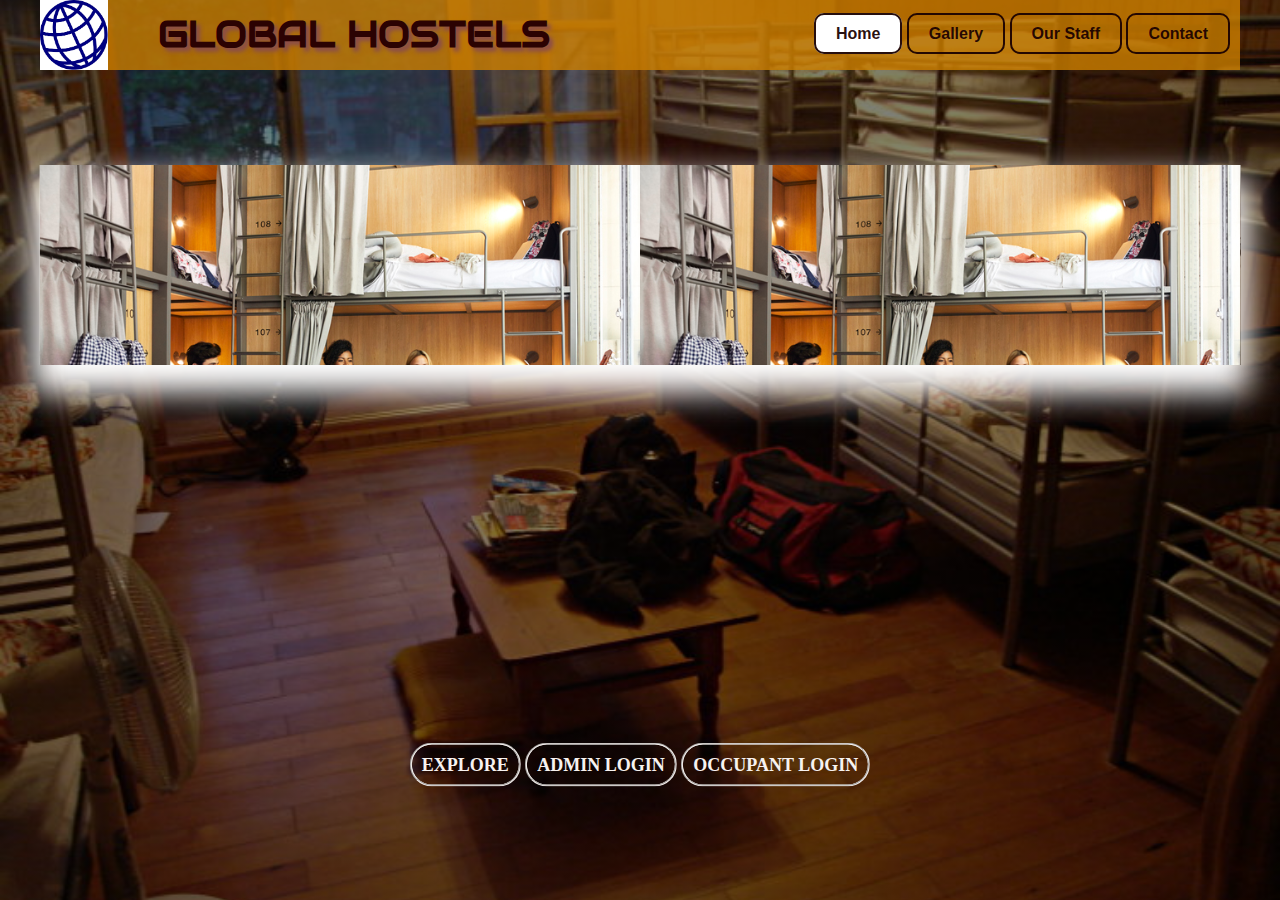
<file: index.html>
<!DOCTYPE html>
<html lang="en">
<head>
    <meta charset="UTF-8">
    <meta http-equiv="X-UA-Compatible" content="IE=edge">
    <meta name="viewport" content="width=device-width, initial-scale=1.0">
    <title>Hostel Manangement</title>
    <link rel='stylesheet' type= 'text/css' href='css\style.css'>
    <link rel="stylesheet" href="https://fonts.googleapis.com/css?family=Audiowide">
</head>
<body>
    <header>
        <div class='logo'>
            <img src="img/logo.png">
        </div>
        <h1>
            GLOBAL HOSTELS
        </h1>
        <div class='main'>
            <ul>
                <li><a class='active' href="#">Home</a></li>
                <li><a href="#">Gallery</a></li>
                <li><a href="#">Our Staff</a></li>
                <li><a href="#">Contact</a></li>
            </ul>

        </div>

    </header>
    <div class='anime'></div>
    <div class='button'>
        <a class='btn' href="#">EXPLORE</a>
        <a class='btn' href="/admin.html">ADMIN LOGIN</a>
        <a class='btn' href="/student.html">OCCUPANT LOGIN</a>
    </div>
</body>
</html>
</file>
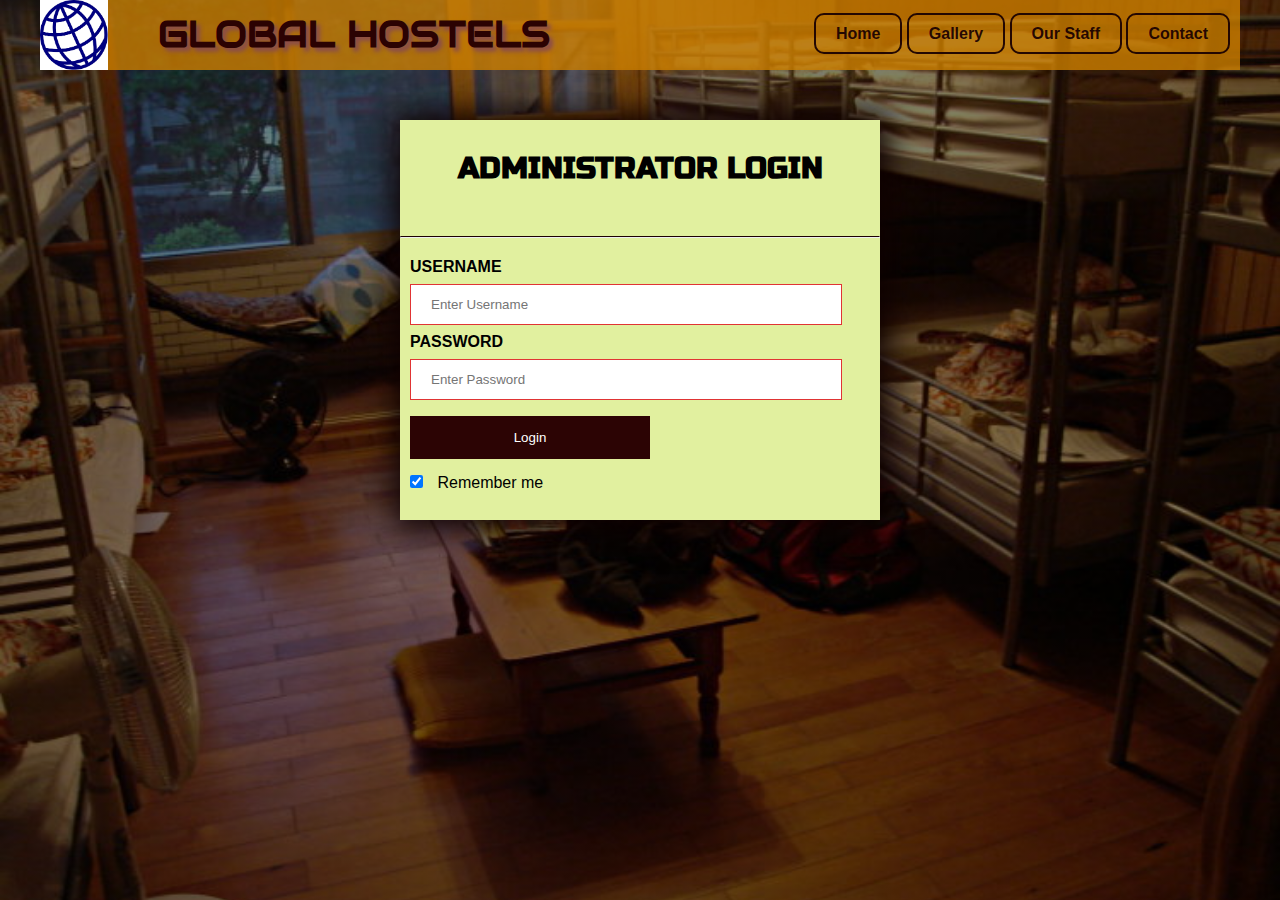
<file: admin.html>
<!DOCTYPE html>
    <html lang="en">
    <head>
        <meta charset="UTF-8">
        <meta http-equiv="X-UA-Compatible" content="IE=edge">
        <meta name="viewport" content="width=device-width, initial-scale=1.0">
        <title>Hostel Manangement</title>
        <link rel='stylesheet' type= 'text/css' href='css\style.css'>
        <link rel="stylesheet" href="https://fonts.googleapis.com/css?family=Audiowide">
        <link rel="stylesheet" href="https://fonts.googleapis.com/css?family=Russo One">
    </head>
    <body>
        <header>
            <div class='logo'>
                <img src="img/logo.png">
            </div>
            <h1>
                GLOBAL HOSTELS
            </h1>
            <div class='main'>
                <ul>
                    <li><a href="/index.html">Home</a></li>
                    <li><a href="#">Gallery</a></li>
                    <li><a href="#">Our Staff</a></li>
                    <li><a href="#">Contact</a></li>
                </ul>

            </div>
            
        </header>
        <div class= 'login'>
            <h4>ADMINISTRATOR LOGIN</h4><hr>
            <form action="#" method="post">
                <label for="uname"><b>USERNAME</b></label><br>
                <input type="text" placeholder="Enter Username" n  ame="uname" required><br>

                <label for="psw"><b>PASSWORD</b></label><br>
                <input type="password" placeholder="Enter Password" name="psw" required><br>
                <button type="submit">Login</button><br>
                 <label>
                 <input type="checkbox" checked="checked" name="remember"> Remember me
             </label><br>
            </form> 
        </div>

        
    </body>
    </html>
</file>
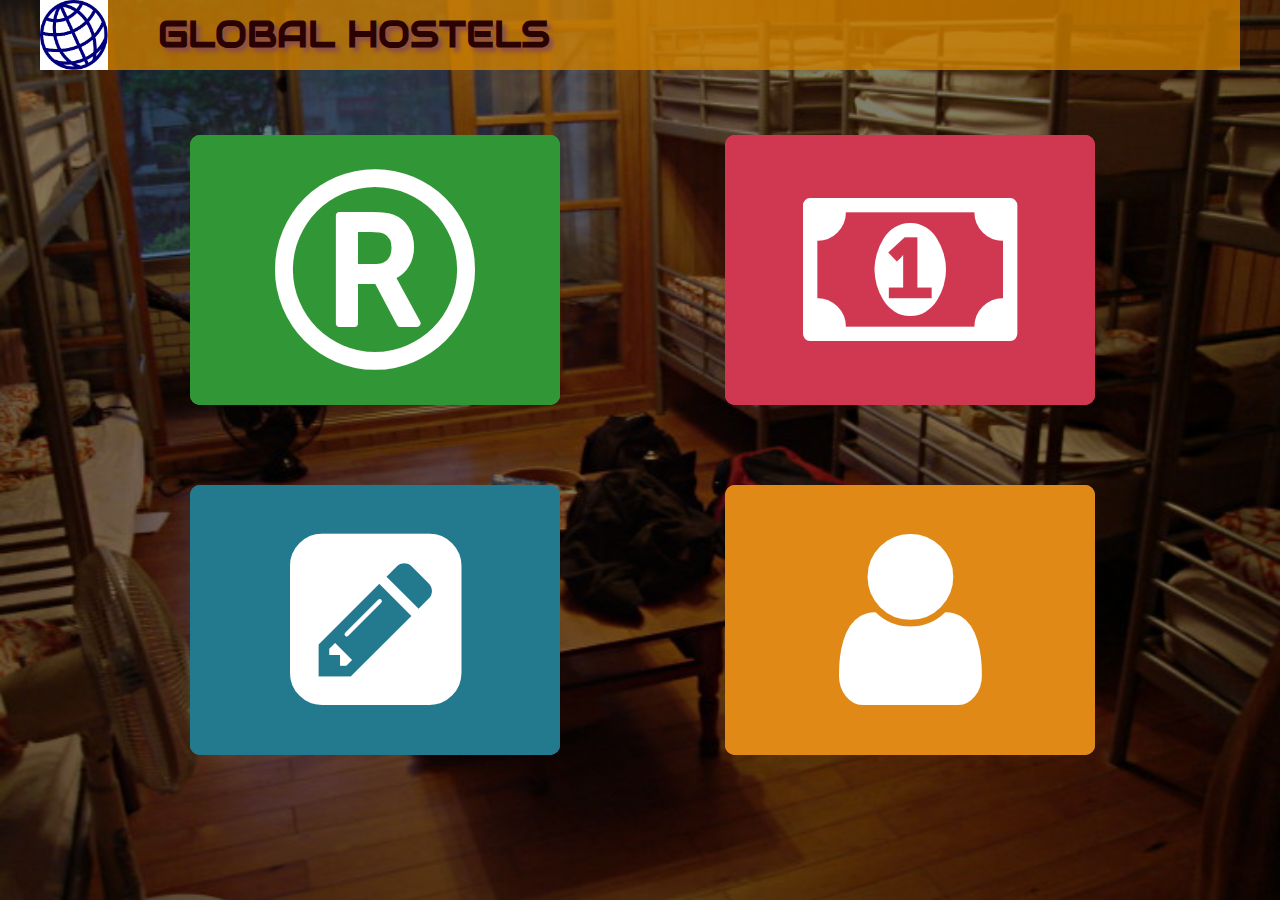
<file: adminhome.html>
<!DOCTYPE html>
    <html lang="en">
    <head>
        <meta charset="UTF-8">
        <meta http-equiv="X-UA-Compatible" content="IE=edge">
        <meta name="viewport" content="width=device-width, initial-scale=1.0">
        <title>Hostel Manangement</title>
        <link rel='stylesheet' type= 'text/css' href='css\style.css'>
        <link rel="stylesheet" href="https://fonts.googleapis.com/css?family=Audiowide">
        <link rel="stylesheet" href="https://fonts.googleapis.com/css?family=Russo One">
        <link rel="stylesheet" href="https://stackpath.bootstrapcdn.com/font-awesome/4.7.0/css/font-awesome.min.css">
    </head>
    <body>
        <header>
            <div class='logo'>
                <img src="img/logo.png">
            </div>
            <h1>
                GLOBAL HOSTELS
            </h1>
        </header>
        <div class= 'container'>
            <div class='box'>
                <div class= 'icon'>
                    <i class="fa fa-registered"></i>
                </div>
                <div class='content'>
                    <h3><a href= '#'> REGISTER</a></h3><br>
                    <p>Register a new Occupant</p>
                </div>
            </div>
            <div class='box'>
                <div class= 'icon'>
                    <i class="fa fa-money" aria-hidden="true"></i>
                </div>
                <div class='content'>
                    <h3><a href= '#'> BILL</a></h3><br>
                    <p>Generate the payment receipt for an occupant</p>
                </div>
            </div>
        </div>
        <div class= 'container typeZ'>    
            <div class='box'>
                <div class= 'icon'>
                    <i class="fa fa-pencil-square" aria-hidden="true"></i>
                </div>
                <div class='content'>
                    <h3><a href= '#'> UPDATE</a></h3><br>
                    <p>Update the details of a residing Occupant</p>
                </div>
            </div>
            <div class='box'>
                <div class= 'icon'>
                    <i class="fa fa-user" aria-hidden="true"></i>
                </div>
                <div class='content'>
                    <h3><a href= '#'> ADMIN</a></h3><br>
                    <p>Make changes as Administrator</p>
                </div>
            </div>

        </div> 
    </body>
    </html>
</file>
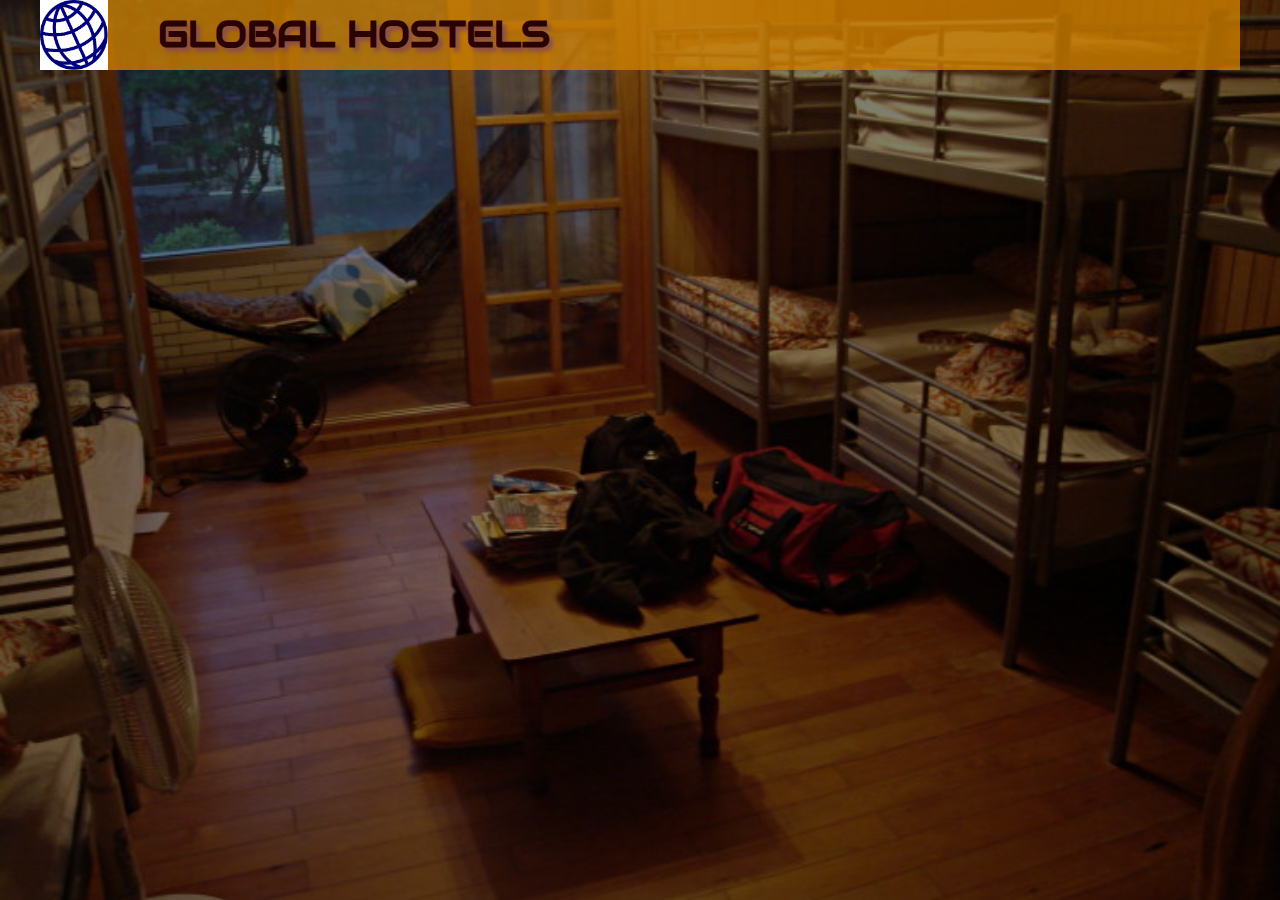
<file: registration.html>
<!DOCTYPE html>
    <html lang="en">
    <head>
        <meta charset="UTF-8">
        <meta http-equiv="X-UA-Compatible" content="IE=edge">
        <meta name="viewport" content="width=device-width, initial-scale=1.0">
        <title>Hostel Manangement</title>
        <link rel='stylesheet' type= 'text/css' href='css\style.css'>
        <link rel="stylesheet" href="https://fonts.googleapis.com/css?family=Audiowide">
        <link rel="stylesheet" href="https://fonts.googleapis.com/css?family=Russo One">
        <link rel="stylesheet" href="https://stackpath.bootstrapcdn.com/font-awesome/4.7.0/css/font-awesome.min.css">
    </head>
    <body>
        <header>
            <div class='logo'>
                <img src="img/logo.png">
            </div>
            <h1>
                GLOBAL HOSTELS
            </h1>
        </header>
        <!-- Make the form over here
        Fields - First Name, Last Name, Document type Options (Passport/Aadhar/PAN), ID Number, Permanent Address, Pin Code, Contact Number, Email ID,Room Type(Single Room /Double Sharing Room), Meal (Yes/No).
        Submission Button - "Submit"    -->
    </body>
    </html>
</file>
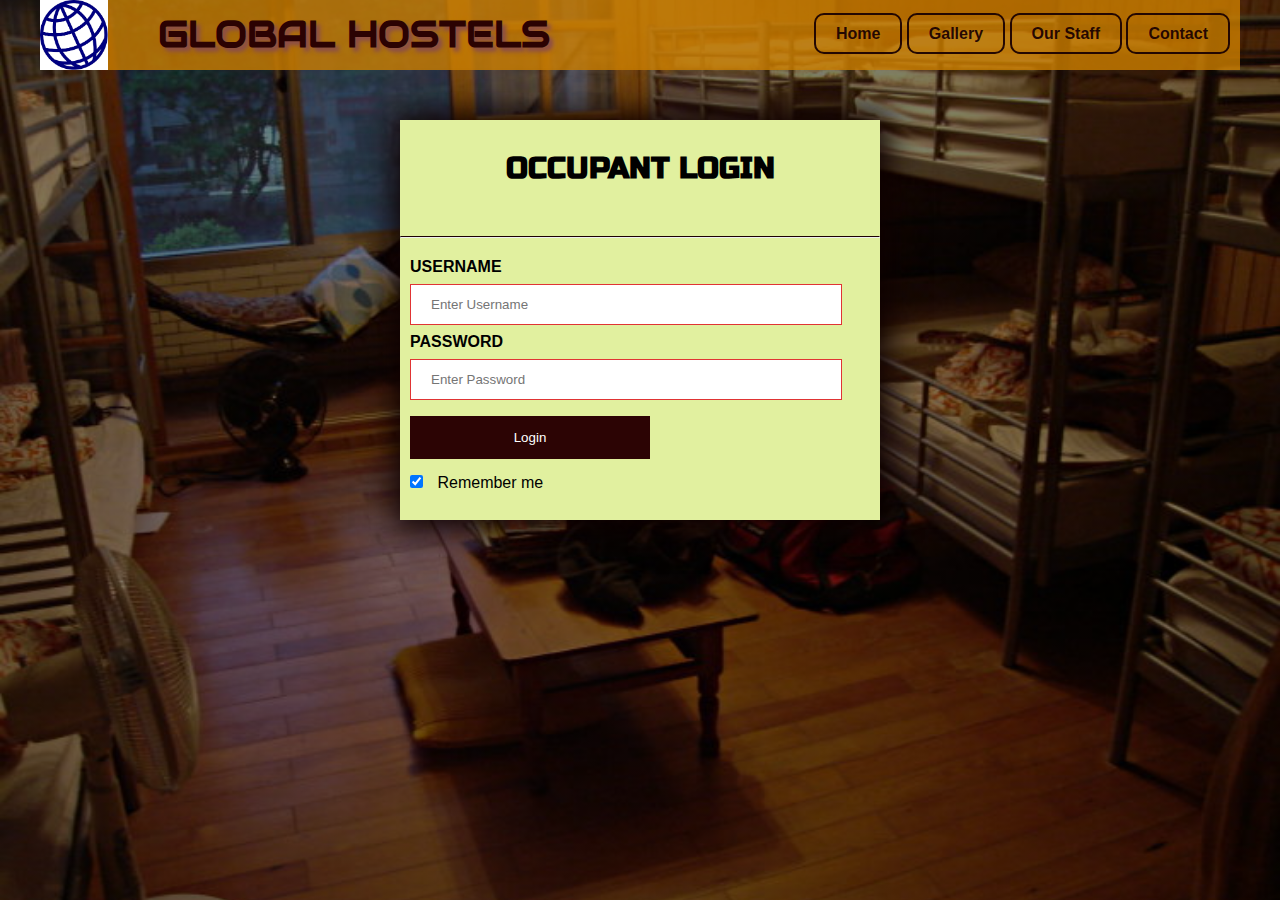
<file: student.html>
<!DOCTYPE html>
<html lang="en">
<head>
    <meta charset="UTF-8">
    <meta http-equiv="X-UA-Compatible" content="IE=edge">
    <meta name="viewport" content="width=device-width, initial-scale=1.0">
    <title>Hostel Manangement</title>
    <link rel='stylesheet' type= 'text/css' href='css\style.css'>
    <link rel="stylesheet" href="https://fonts.googleapis.com/css?family=Audiowide">
    <link rel="stylesheet" href="https://fonts.googleapis.com/css?family=Russo One">
</head>
<body>
    <header>
        <div class='logo'>
            <img src="img/logo.png">
        </div>
        <h1>
            GLOBAL HOSTELS
        </h1>
        <div class='main'>
            <ul>
                <li><a href="/index.html">Home</a></li>
                <li><a href="#">Gallery</a></li>
                <li><a href="#">Our Staff</a></li>
                <li><a href="#">Contact</a></li>
            </ul>

        </div>
        
    </header>
    <div class= 'login'>
        <h4>OCCUPANT LOGIN</h4><hr>
        <form action="#" method="post">
            <label for="uname"><b>USERNAME</b></label><br>
            <input type="text" placeholder="Enter Username" n  ame="uname" required><br>

            <label for="psw"><b>PASSWORD</b></label><br>
            <input type="password" placeholder="Enter Password" name="psw" required><br>
            <button type="submit">Login</button><br>
             <label>
             <input type="checkbox" checked="checked" name="remember"> Remember me
         </label><br>
        </form> 
    </div>

    
</body>
</html>
</file>
